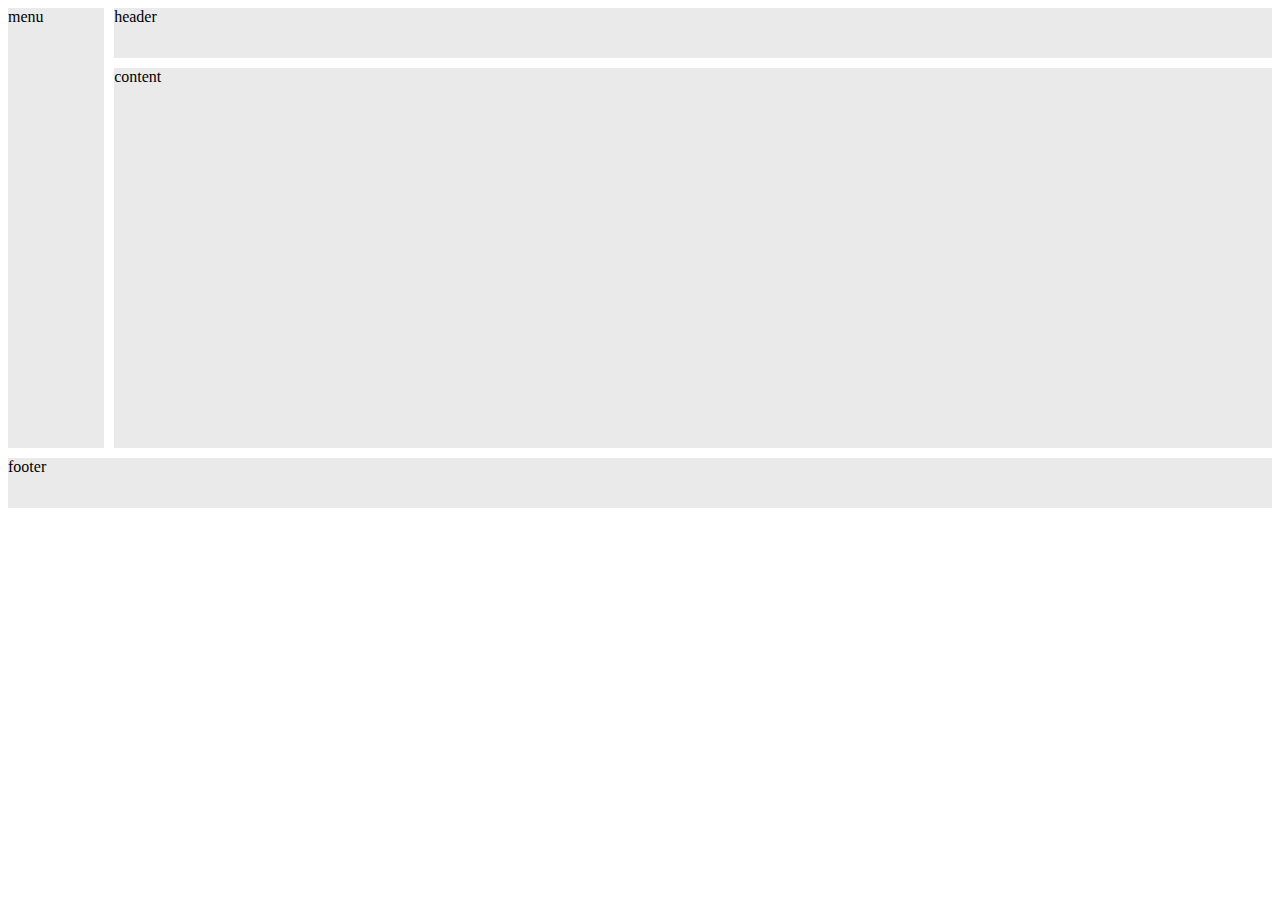
<file: index.html>
<!DOCTYPE html>
<html lang="en">
<head>
	<meta charset="UTF-8">
	<title>CSS grids</title>
	<link rel="stylesheet" href="style.css">
</head>
<body>
	<div class="container">
		<div class="header">header</div>
		<div class="menu">menu</div>
		<div class="content">content</div>
		<div class="footer">footer</div>
	</div>
</body>
</html>
</file>
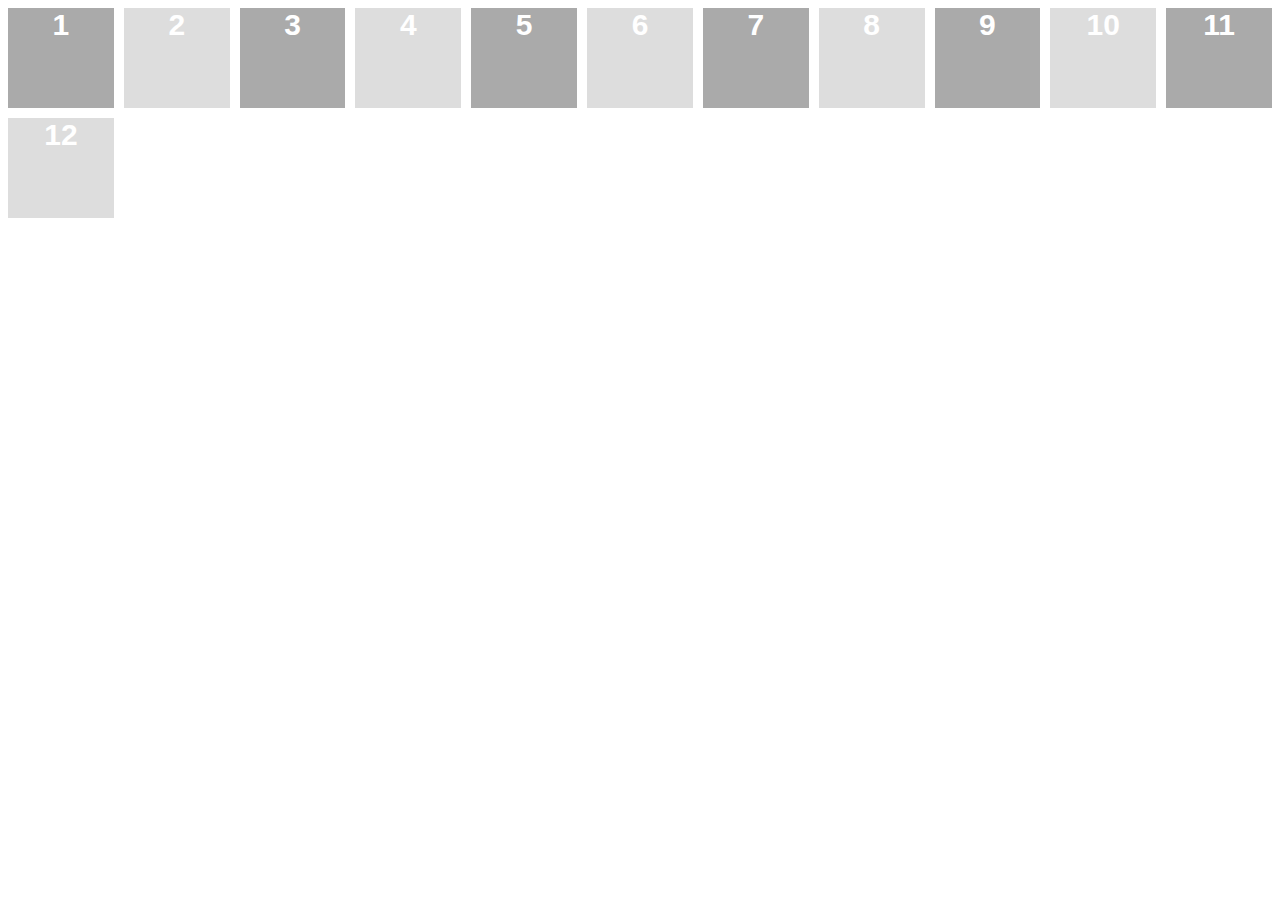
<file: index2.html>
<!DOCTYPE html>
<html lang="en">
<head>
	<meta charset="UTF-8">
	<title>CSS grids</title>
	<link rel="stylesheet" href="style2.css">
</head>
<body>
	<div class="container">
		<div>1</div>
		<div>2</div>
		<div>3</div>
		<div>4</div>
		<div>5</div>
		<div>6</div>
		<div>7</div>
		<div>8</div>
		<div>9</div>
		<div>10</div>
		<div>11</div>
		<div>12</div>
	</div>
</body>
</html>
</file>
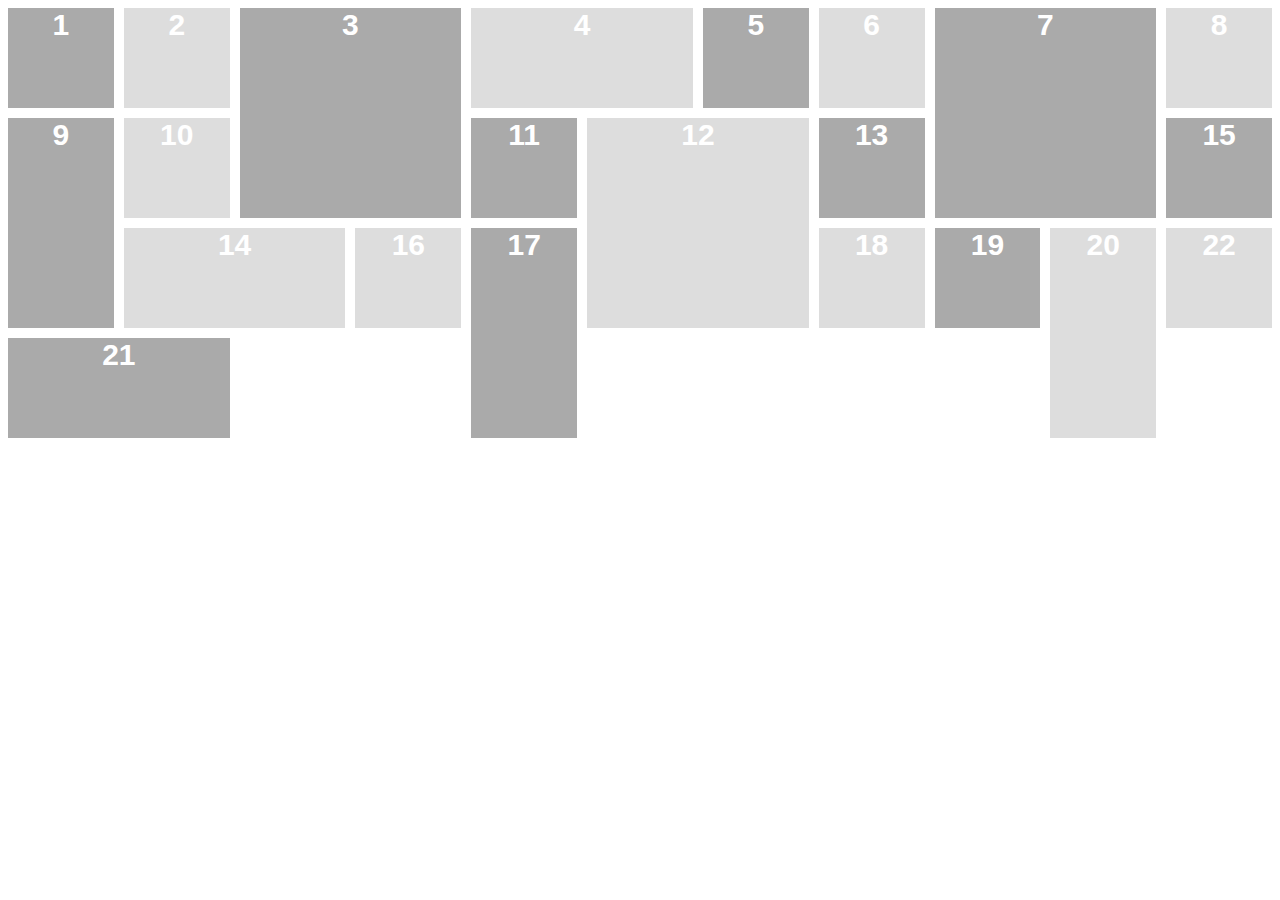
<file: index3.html>
<!DOCTYPE html>
<html lang="en">
<head>
	<meta charset="UTF-8">
	<title>CSS grids</title>
	<link rel="stylesheet" href="style3.css">
</head>
<body>
	<div class="container">
		<div>1</div>
		<div>2</div>
		<div class="big">3</div>
		<div class="horizontal">4</div>
		<div>5</div>
		<div>6</div>
		<div class="big">7</div>
		<div>8</div>
		<div class="vertical">9</div>
		<div>10</div>
		<div>11</div>
		<div class="big">12</div>
		<div>13</div>
		<div class="horizontal">14</div>
		<div>15</div>
		<div>16</div>
		<div class="vertical">17</div>
		<div>18</div>
		<div>19</div>
		<div class="vertical">20</div>
		<div class="horizontal">21</div>
		<div>22</div>
	</div>
</body>
</html>
</file>
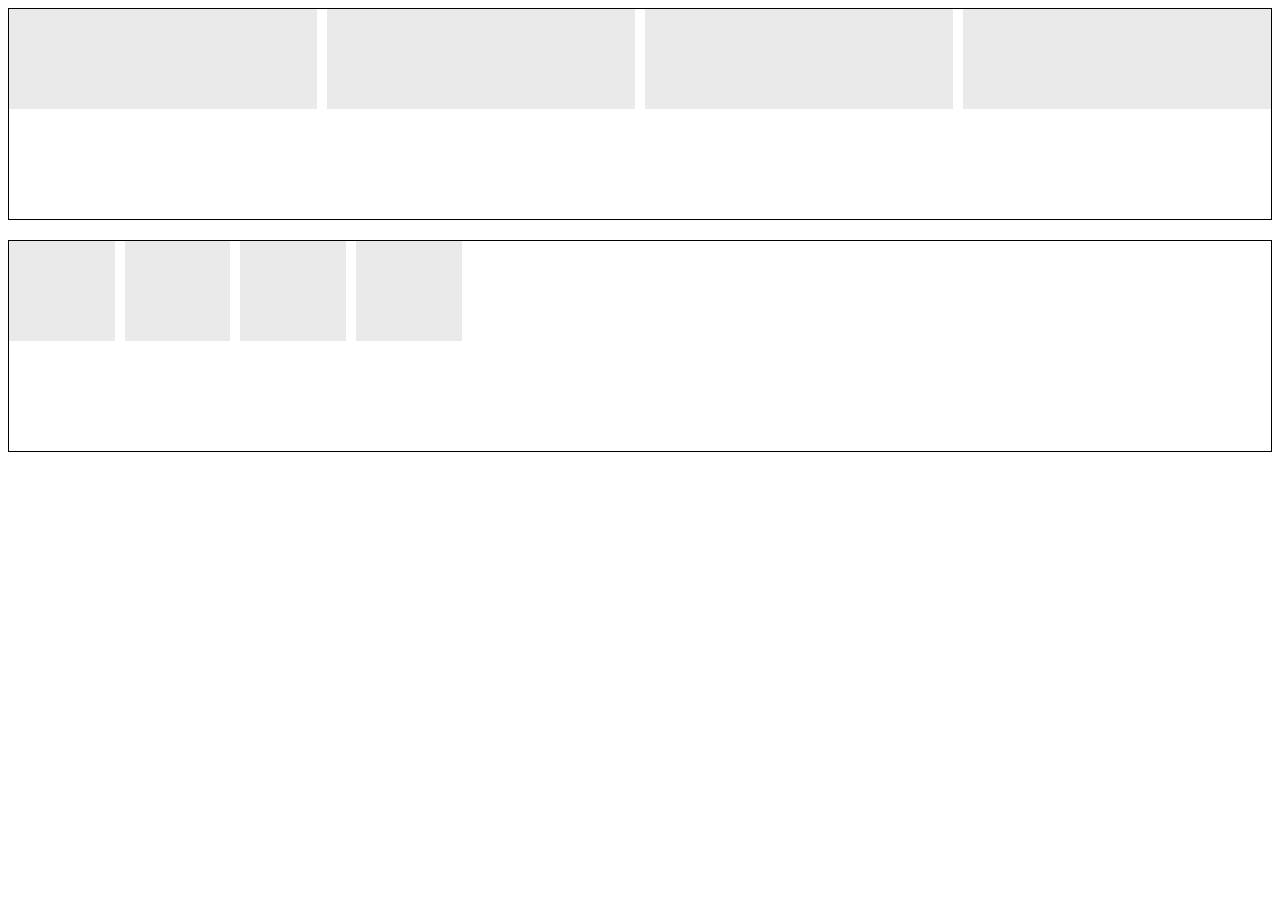
<file: index4.html>
<!DOCTYPE html>
<html lang="en">
<head>
	<meta charset="UTF-8">
	<title>CSS grids</title>
	<link rel="stylesheet" href="style4.css">
</head>
<body>
	<div class="container1">
		<div></div>
		<div></div>
		<div></div>
		<div></div>
	</div>

	<div class="container2">
		<div></div>
		<div></div>
		<div></div>
		<div></div>
	</div>
</body>
</html>
</file>
<file: style.css>
.container {
	height: 500px;
	display: grid;
	grid-template-columns: repeat(12, 1fr);
	grid-template-rows: 50px auto 50px;
	grid-gap: 10px;
	grid-template-areas: 
		"m h h h h h h h h h h h"
		"m c c c c c c c c c c c"
		"f f f f f f f f f f f f";
}

.container div {
	background: #eaeaea;
}

.header {
	grid-area: h;
}

.menu {
	grid-area: m;
}

.content {
	grid-area: c;
}

.footer {
	grid-area: f;
}
</file>
<file: style2.css>
.container {
	display: grid;
	grid-gap: 10px;
	grid-template-columns: repeat(auto-fit, minmax(100px, 1fr));
	/*grid-template-rows: repeat(2, 100px);*/
	grid-auto-rows: 100px;
}

.container div {
	background: #ddd;
	text-align: center;
	font-weight: bold;
	font-size:30px;
	color: #fff;
	font-family: arial;
}

.container div:nth-child(odd){background: #aaa}
</file>
<file: style3.css>
.container {
	display: grid;
	grid-gap: 10px;
	grid-template-columns: repeat(auto-fit, minmax(100px, 1fr));
	/*grid-template-rows: repeat(2, 100px);*/
	grid-auto-rows: 100px;
	grid-auto-flow: dense;
}

.container div {
	background: #ddd;
	text-align: center;
	font-weight: bold;
	font-size:30px;
	color: #fff;
	font-family: arial;
}

.container div:nth-child(odd){background: #aaa}

.horizontal {
	grid-column: span 2;

}

.vertical {
	grid-row: span 2;
}

.big {
	grid-column: span 2;
	grid-row: span 2;
}
</file>
<file: style4.css>
.container1 {
	border: 1px solid #000;
	display: grid;
	grid-gap: 10px;
	grid-template-columns: repeat(auto-fit, minmax(100px, 1fr));
	grid-template-rows: repeat(2, 100px);
}

.container2 {
	margin-top: 20px;
	border: 1px solid #000;
	display: grid;
	grid-gap: 10px;
	grid-template-columns: repeat(auto-fill, minmax(100px, 1fr));
	grid-template-rows: repeat(2, 100px);
}

.container1 div, 
.container2 div {
	background: #eaeaea;
}
</file>
